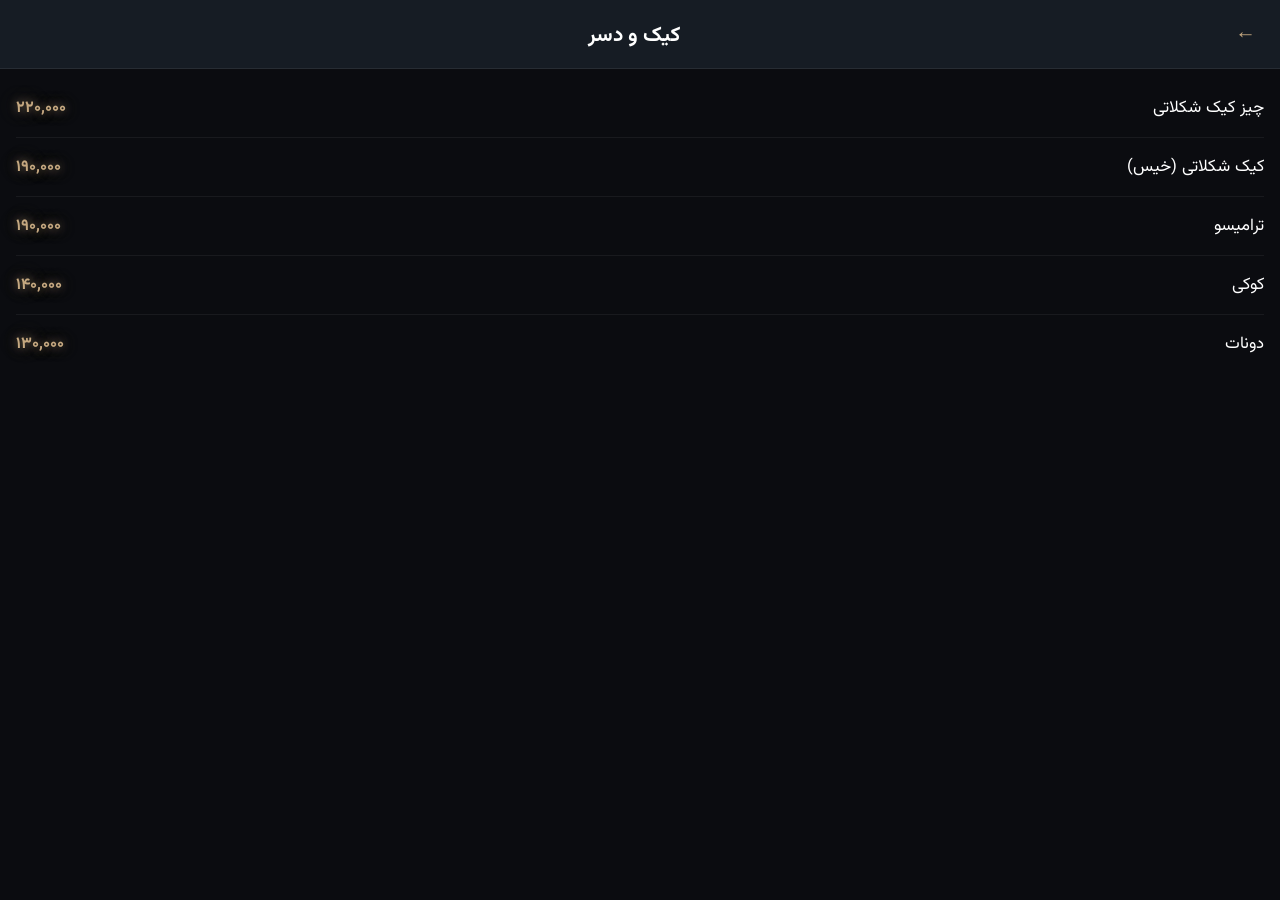
<file: Cakes and Desserts.html>
<!DOCTYPE html>
<html lang="fa" dir="rtl">
<head>
    <meta charset="UTF-8">
    <meta name="viewport" content="width=device-width, initial-scale=1.0">
    <title>کیک و دسر | کافه مونو</title>
    <link rel="stylesheet" href="styles.css">
</head>
<body class="detail-body">

    <div class="detail-header">
        <a class="back-btn" href="index.html">&#8592;</a>
        <span class="detail-title">کیک و دسر</span>
    </div>

    <div class="menu-list">
        <div class="menu-item">
            <span class="item-name">چیز کیک شکلاتی</span>
            <span class="item-price">۲۲۰,۰۰۰</span>
        </div>
        <div class="menu-item">
            <span class="item-name">کیک شکلاتی (خیس)</span>
            <span class="item-price">۱۹۰,۰۰۰</span>
        </div>
        <div class="menu-item">
            <span class="item-name">ترامیسو</span>
            <span class="item-price">۱۹۰,۰۰۰</span>
        </div>
        <div class="menu-item">
            <span class="item-name">کوکی</span>
            <span class="item-price">۱۴۰,۰۰۰</span>
        </div>
        <div class="menu-item">
            <span class="item-name">دونات</span>
            <span class="item-price">۱۳۰,۰۰۰</span>
        </div>
    </div>

</body>
</html>
</file>
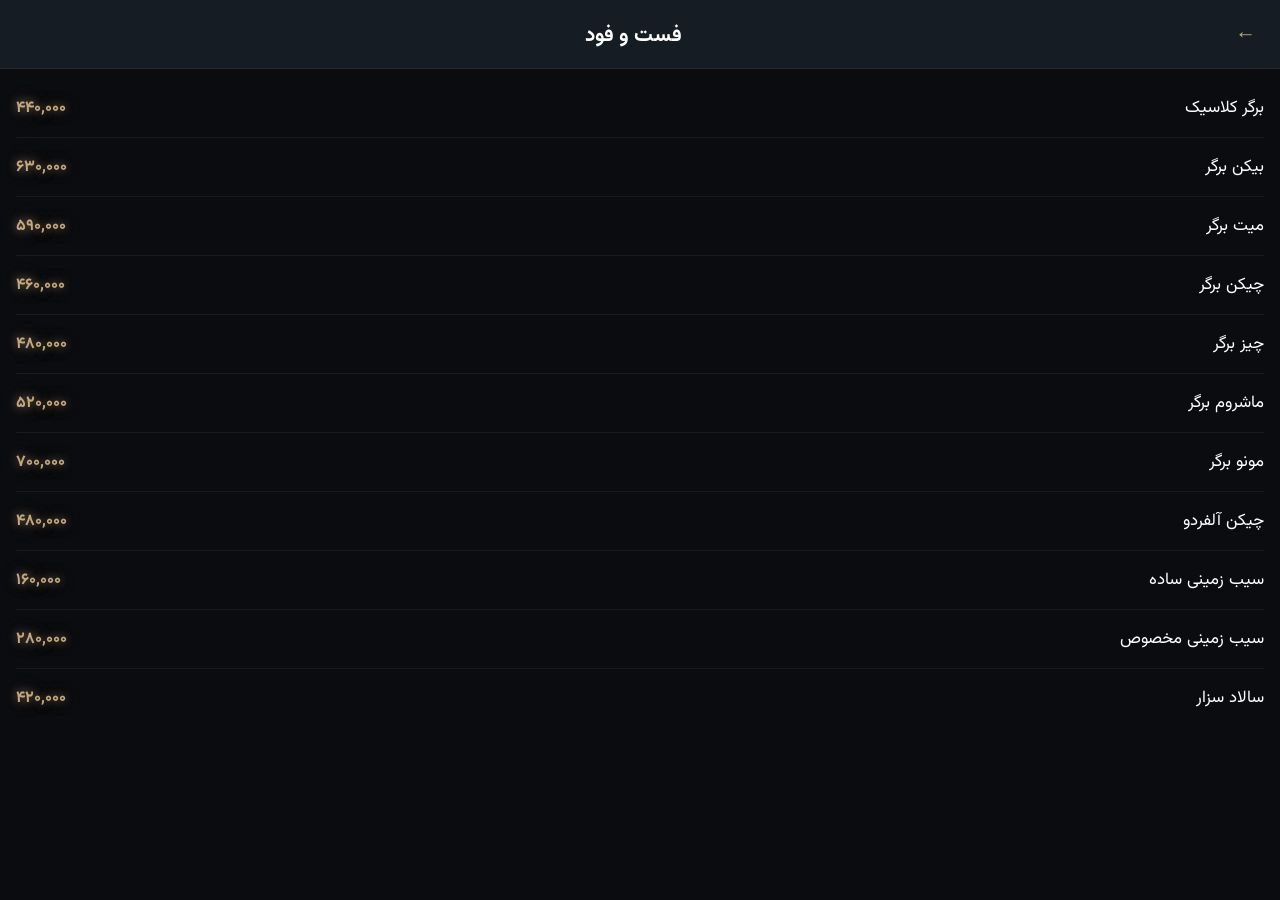
<file: fast food.html>
<!DOCTYPE html>
<html lang="fa" dir="rtl">
<head>
    <meta charset="UTF-8">
    <meta name="viewport" content="width=device-width, initial-scale=1.0">
    <title>فست و فود | کافه مونو</title>
    <link rel="stylesheet" href="styles.css">
</head>
<body class="detail-body">

    <div class="detail-header">
        <a class="back-btn" href="index.html">&#8592;</a>
        <span class="detail-title">فست و فود</span>
    </div>

    <div class="menu-list">
        <div class="menu-item">
            <span class="item-name">برگر کلاسیک</span>
            <span class="item-price">۴۴۰,۰۰۰</span>
        </div>
        <div class="menu-item">
            <span class="item-name">بیکن برگر</span>
            <span class="item-price">۶۳۰,۰۰۰</span>
        </div>
        <div class="menu-item">
            <span class="item-name">میت برگر</span>
            <span class="item-price">۵۹۰,۰۰۰</span>
        </div>
        <div class="menu-item">
            <span class="item-name">چیکن برگر</span>
            <span class="item-price">۴۶۰,۰۰۰</span>
        </div>
        <div class="menu-item">
            <span class="item-name">چیز برگر</span>
            <span class="item-price">۴۸۰,۰۰۰</span>
        </div>
        <div class="menu-item">
            <span class="item-name">ماشروم برگر</span>
            <span class="item-price">۵۲۰,۰۰۰</span>
        </div>
        <div class="menu-item">
            <span class="item-name">مونو برگر</span>
            <span class="item-price">۷۰۰,۰۰۰</span>
        </div>
        <div class="menu-item">
            <span class="item-name">چیکن آلفردو</span>
            <span class="item-price">۴۸۰,۰۰۰</span>
        </div>
        <div class="menu-item">
            <span class="item-name">سیب زمینی ساده</span>
            <span class="item-price">۱۶۰,۰۰۰</span>
        </div>
        <div class="menu-item">
            <span class="item-name">سیب زمینی مخصوص</span>
            <span class="item-price">۲۸۰,۰۰۰</span>
        </div>
        <div class="menu-item">
            <span class="item-name">سالاد سزار</span>
            <span class="item-price">۴۲۰,۰۰۰</span>
        </div>
    </div>

</body>
</html>
</file>
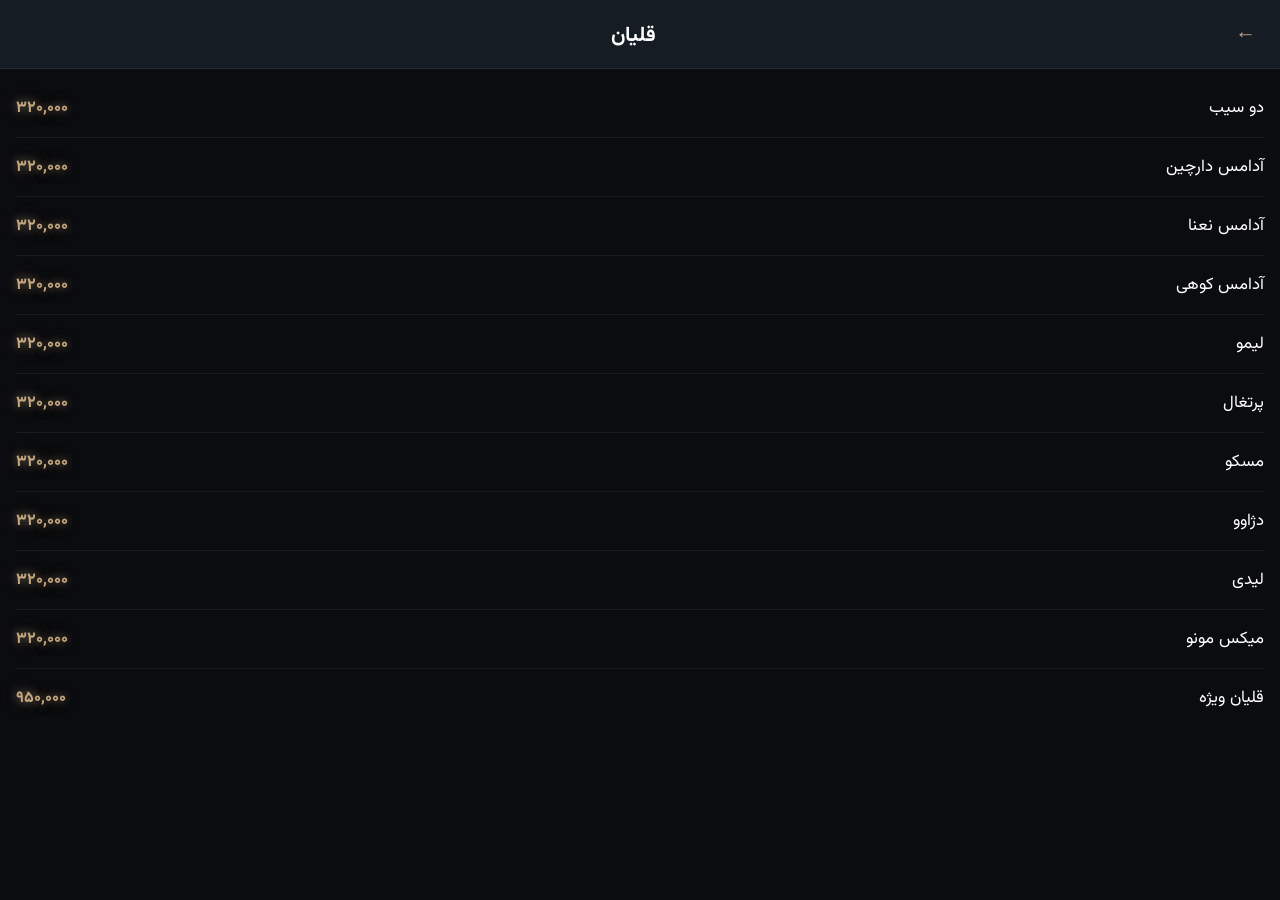
<file: Hookah.html>
<!DOCTYPE html>
<html lang="fa" dir="rtl">
<head>
    <meta charset="UTF-8">
    <meta name="viewport" content="width=device-width, initial-scale=1.0">
    <title>قلیان | کافه مونو</title>
    <link rel="stylesheet" href="styles.css">
</head>
<body class="detail-body">

    <div class="detail-header">
        <a class="back-btn" href="index.html">&#8592;</a>
        <span class="detail-title">قلیان</span>
    </div>

    <div class="menu-list">
        <div class="menu-item">
            <span class="item-name">دو سیب</span>
            <span class="item-price">۳۲۰,۰۰۰</span>
        </div>
        <div class="menu-item">
            <span class="item-name">آدامس دارچین</span>
            <span class="item-price">۳۲۰,۰۰۰</span>
        </div>
        <div class="menu-item">
            <span class="item-name">آدامس نعنا</span>
            <span class="item-price">۳۲۰,۰۰۰</span>
        </div>
        <div class="menu-item">
            <span class="item-name">آدامس کوهی</span>
            <span class="item-price">۳۲۰,۰۰۰</span>
        </div>
        <div class="menu-item">
            <span class="item-name">لیمو</span>
            <span class="item-price">۳۲۰,۰۰۰</span>
        </div>
        <div class="menu-item">
            <span class="item-name">پرتغال</span>
            <span class="item-price">۳۲۰,۰۰۰</span>
        </div>
        <div class="menu-item">
            <span class="item-name">مسکو</span>
            <span class="item-price">۳۲۰,۰۰۰</span>
        </div>
        <div class="menu-item">
            <span class="item-name">دژاوو</span>
            <span class="item-price">۳۲۰,۰۰۰</span>
        </div>
        <div class="menu-item">
            <span class="item-name">لیدی</span>
            <span class="item-price">۳۲۰,۰۰۰</span>
        </div>
        <div class="menu-item">
            <span class="item-name">میکس مونو</span>
            <span class="item-price">۳۲۰,۰۰۰</span>
        </div>
        <div class="menu-item">
            <span class="item-name">قلیان ویژه</span>
            <span class="item-price">۹۵۰,۰۰۰</span>
        </div>
    </div>

</body>
</html>
</file>
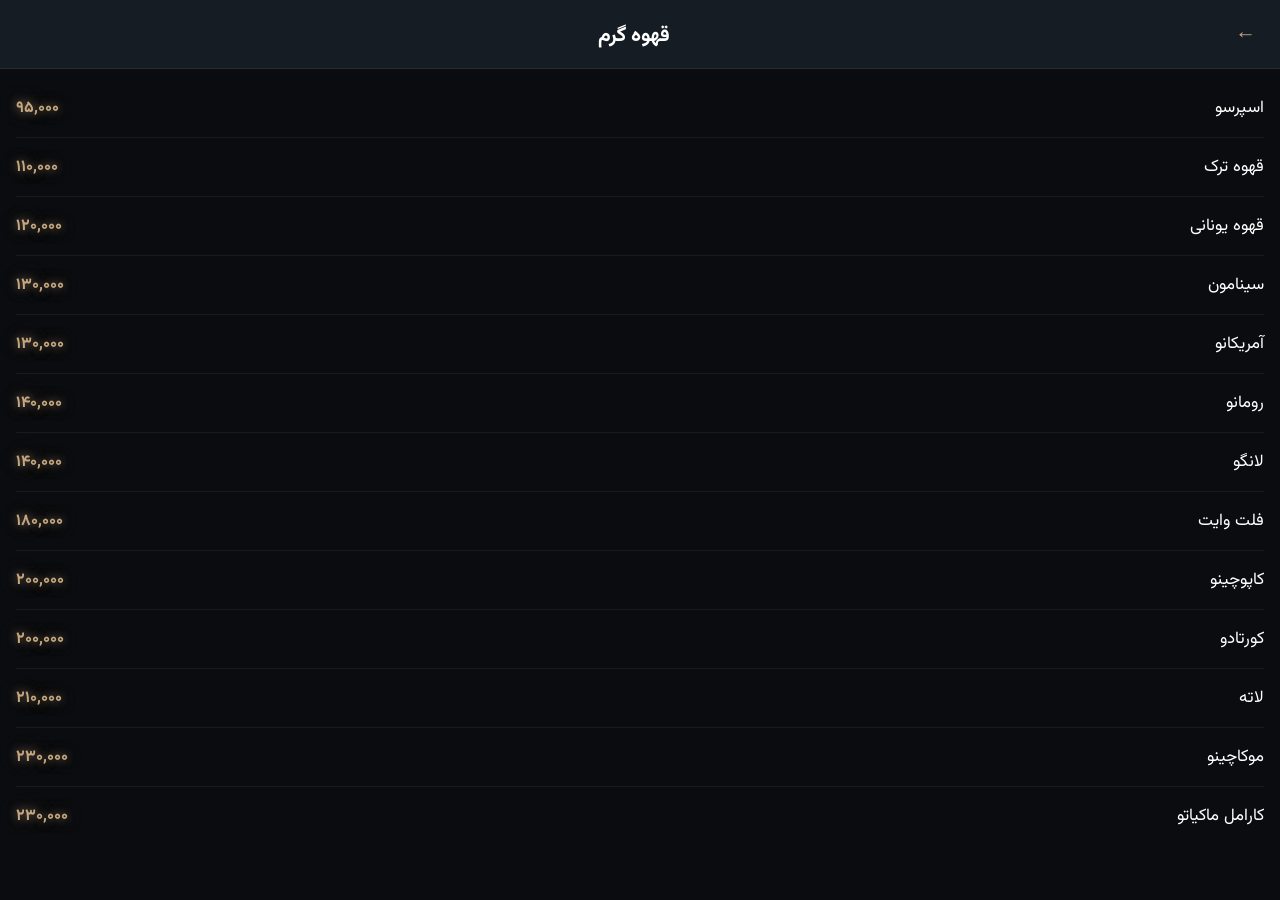
<file: Hot coffee.html>
<!DOCTYPE html>
<html lang="fa" dir="rtl">
<head>
    <meta charset="UTF-8">
    <meta name="viewport" content="width=device-width, initial-scale=1.0">
    <title>قهوه گرم | کافه مونو</title>
    <link rel="stylesheet" href="styles.css">
</head>
<body class="detail-body">

    <div class="detail-header">
        <a class="back-btn" href="index.html">&#8592;</a>
        <span class="detail-title">قهوه گرم</span>
    </div>

    <div class="menu-list">
        <div class="menu-item">
            <span class="item-name">اسپرسو</span>
            <span class="item-price">۹۵,۰۰۰</span>
        </div>
        <div class="menu-item">
            <span class="item-name">قهوه ترک</span>
            <span class="item-price">۱۱۰,۰۰۰</span>
        </div>
        <div class="menu-item">
            <span class="item-name">قهوه یونانی</span>
            <span class="item-price">۱۲۰,۰۰۰</span>
        </div>
        <div class="menu-item">
            <span class="item-name">سینامون</span>
            <span class="item-price">۱۳۰,۰۰۰</span>
        </div>
        <div class="menu-item">
            <span class="item-name">آمریکانو</span>
            <span class="item-price">۱۳۰,۰۰۰</span>
        </div>
        <div class="menu-item">
            <span class="item-name">رومانو</span>
            <span class="item-price">۱۴۰,۰۰۰</span>
        </div>
        <div class="menu-item">
            <span class="item-name">لانگو</span>
            <span class="item-price">۱۴۰,۰۰۰</span>
        </div>
        <div class="menu-item">
            <span class="item-name">فلت وایت</span>
            <span class="item-price">۱۸۰,۰۰۰</span>
        </div>
        <div class="menu-item">
            <span class="item-name">کاپوچینو</span>
            <span class="item-price">۲۰۰,۰۰۰</span>
        </div>
        <div class="menu-item">
            <span class="item-name">کورتادو</span>
            <span class="item-price">۲۰۰,۰۰۰</span>
        </div>
        <div class="menu-item">
            <span class="item-name">لاته</span>
            <span class="item-price">۲۱۰,۰۰۰</span>
        </div>
        <div class="menu-item">
            <span class="item-name">موکاچینو</span>
            <span class="item-price">۲۳۰,۰۰۰</span>
        </div>
        <div class="menu-item">
            <span class="item-name">کارامل ماکیاتو</span>
            <span class="item-price">۲۳۰,۰۰۰</span>
        </div>
    </div>
</body>
</html>
</file>
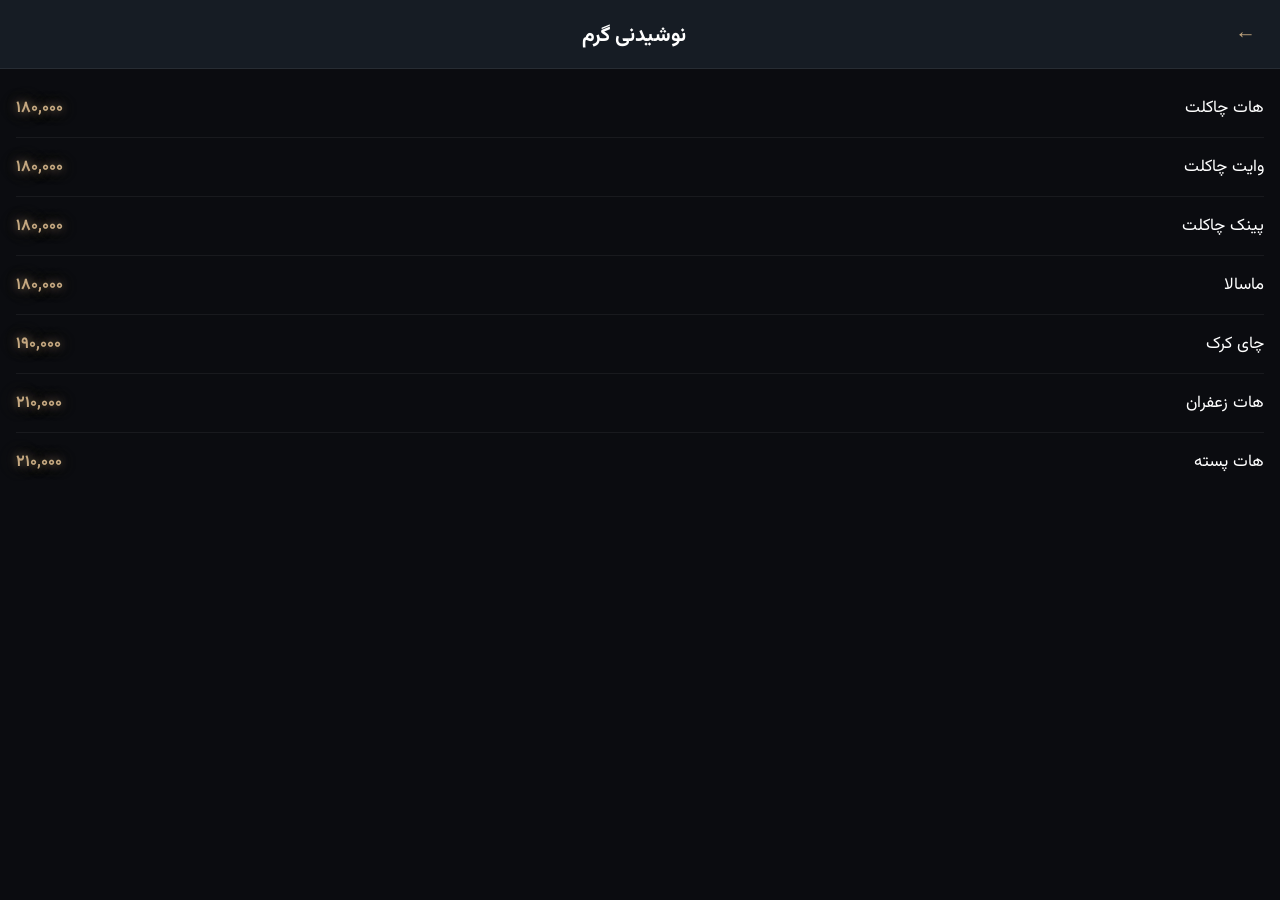
<file: Hot drink.html>
<!DOCTYPE html>
<html lang="fa" dir="rtl">
<head>
    <meta charset="UTF-8">
    <meta name="viewport" content="width=device-width, initial-scale=1.0">
    <title>نوشیدنی گرم | کافه مونو</title>
    <link rel="stylesheet" href="styles.css">
</head>
<body class="detail-body">

    <div class="detail-header">
        <a class="back-btn" href="index.html">&#8592;</a>
        <span class="detail-title">نوشیدنی گرم</span>
    </div>

    <div class="menu-list">
        <div class="menu-item">
            <span class="item-name">هات چاکلت</span>
            <span class="item-price">۱۸۰,۰۰۰</span>
        </div>
        <div class="menu-item">
            <span class="item-name">وایت چاکلت</span>
            <span class="item-price">۱۸۰,۰۰۰</span>
        </div>
        <div class="menu-item">
            <span class="item-name">پینک چاکلت</span>
            <span class="item-price">۱۸۰,۰۰۰</span>
        </div>
        <div class="menu-item">
            <span class="item-name">ماسالا</span>
            <span class="item-price">۱۸۰,۰۰۰</span>
        </div>
        <div class="menu-item">
            <span class="item-name">چای کرک</span>
            <span class="item-price">۱۹۰,۰۰۰</span>
        </div>
        <div class="menu-item">
            <span class="item-name">هات زعفران</span>
            <span class="item-price">۲۱۰,۰۰۰</span>
        </div>
        <div class="menu-item">
            <span class="item-name">هات پسته</span>
            <span class="item-price">۲۱۰,۰۰۰</span>
        </div>
    </div>

</body>
</html>
</file>
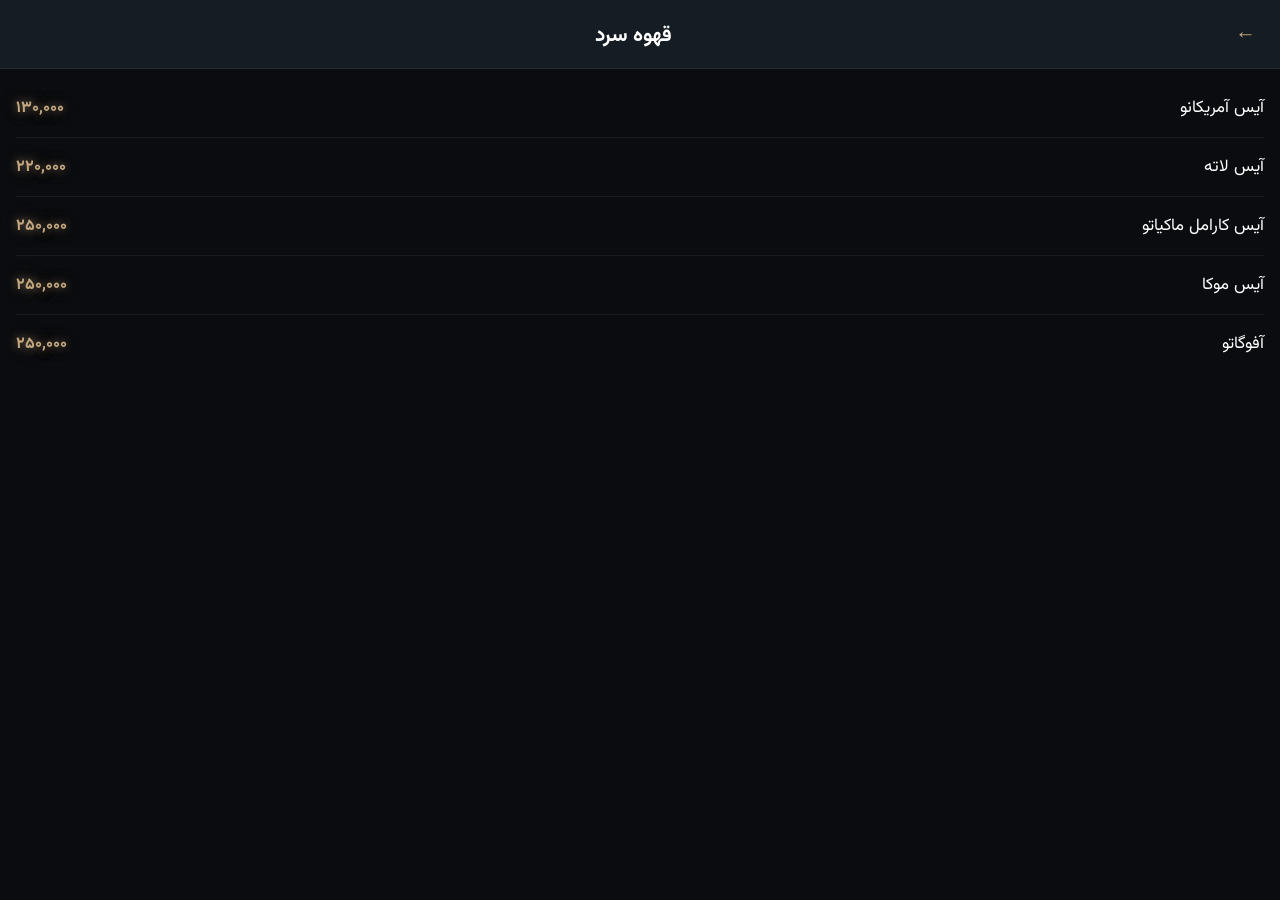
<file: Iced coffee.html>
<!DOCTYPE html>
<html lang="fa" dir="rtl">
<head>
    <meta charset="UTF-8">
    <meta name="viewport" content="width=device-width, initial-scale=1.0">
    <title>قهوه سرد | کافه مونو</title>
    <link rel="stylesheet" href="styles.css">
</head>
<body class="detail-body">

    <div class="detail-header">
        <a class="back-btn" href="index.html">&#8592;</a>
        <span class="detail-title">قهوه سرد</span>
    </div>

    <div class="menu-list">
        <div class="menu-item">
            <span class="item-name">آیس آمریکانو</span>
            <span class="item-price">۱۳۰,۰۰۰</span>
        </div>
        <div class="menu-item">
            <span class="item-name">آیس لاته</span>
            <span class="item-price">۲۲۰,۰۰۰</span>
        </div>
        <div class="menu-item">
            <span class="item-name">آیس کارامل ماکیاتو</span>
            <span class="item-price">۲۵۰,۰۰۰</span>
        </div>
        <div class="menu-item">
            <span class="item-name">آیس موکا</span>
            <span class="item-price">۲۵۰,۰۰۰</span>
        </div>
        <div class="menu-item">
            <span class="item-name">آفوگاتو</span>
            <span class="item-price">۲۵۰,۰۰۰</span>
        </div>
    </div>

</body>
</html>
</file>
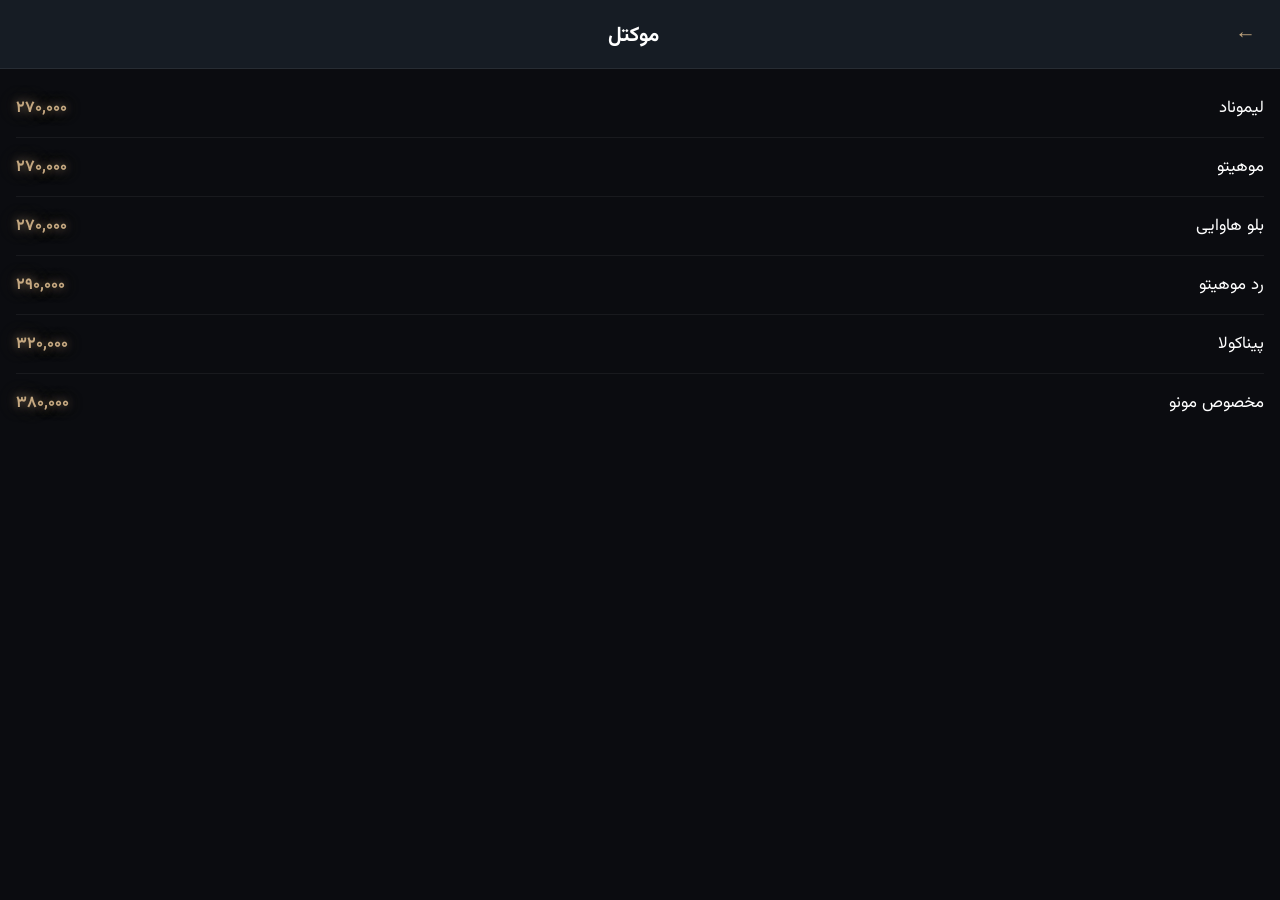
<file: Mocktail.html>
<!DOCTYPE html>
<html lang="fa" dir="rtl">
<head>
    <meta charset="UTF-8">
    <meta name="viewport" content="width=device-width, initial-scale=1.0">
    <title>موکتل | کافه مونو</title>
    <link rel="stylesheet" href="styles.css">
</head>
<body class="detail-body">

    <div class="detail-header">
        <a class="back-btn" href="index.html">&#8592;</a>
        <span class="detail-title">موکتل</span>
    </div>

    <div class="menu-list">
        <div class="menu-item">
            <span class="item-name">لیموناد</span>
            <span class="item-price">۲۷۰,۰۰۰</span>
        </div>
        <div class="menu-item">
            <span class="item-name">موهیتو</span>
            <span class="item-price">۲۷۰,۰۰۰</span>
        </div>
        <div class="menu-item">
            <span class="item-name">بلو هاوایی</span>
            <span class="item-price">۲۷۰,۰۰۰</span>
        </div>
        <div class="menu-item">
            <span class="item-name">رد موهیتو</span>
            <span class="item-price">۲۹۰,۰۰۰</span>
        </div>
        <div class="menu-item">
            <span class="item-name">پیناکولا</span>
            <span class="item-price">۳۲۰,۰۰۰</span>
        </div>
        <div class="menu-item">
            <span class="item-name">مخصوص مونو</span>
            <span class="item-price">۳۸۰,۰۰۰</span>
        </div>
    </div>

</body>
</html>
</file>
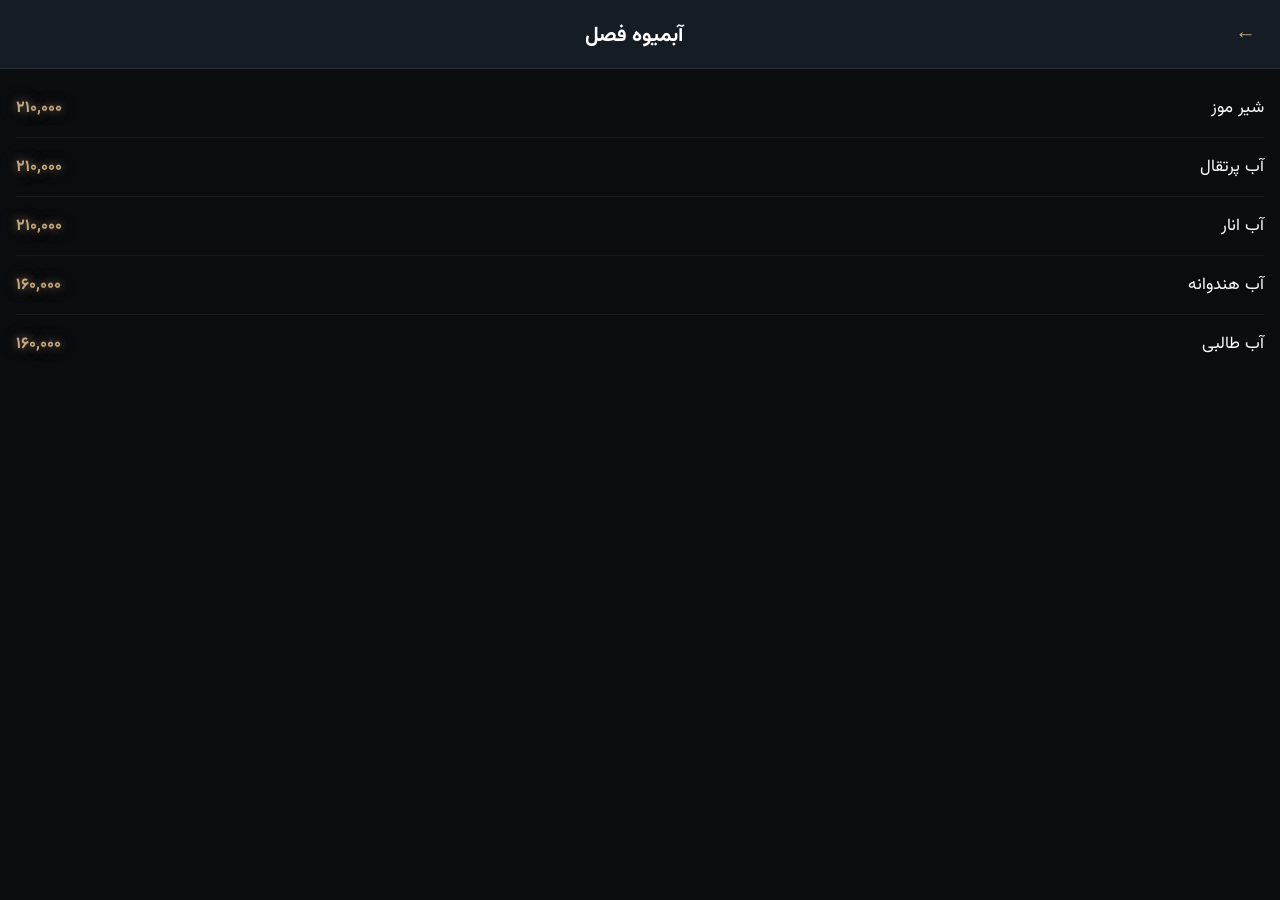
<file: Seasonal Juice.html>
<!DOCTYPE html>
<html lang="fa" dir="rtl">
<head>
    <meta charset="UTF-8">
    <meta name="viewport" content="width=device-width, initial-scale=1.0">
    <title>آبمیوه فصل | کافه مونو</title>
    <link rel="stylesheet" href="styles.css">
</head>
<body class="detail-body">

    <div class="detail-header">
        <a class="back-btn" href="index.html">&#8592;</a>
        <span class="detail-title">آبمیوه فصل</span>
    </div>

    <div class="menu-list">
        <div class="menu-item">
            <span class="item-name">شیر موز</span>
            <span class="item-price">۲۱۰,۰۰۰</span>
        </div>
        <div class="menu-item">
            <span class="item-name">آب پرتقال</span>
            <span class="item-price">۲۱۰,۰۰۰</span>
        </div>
        <div class="menu-item">
            <span class="item-name">آب انار</span>
            <span class="item-price">۲۱۰,۰۰۰</span>
        </div>
        <div class="menu-item">
            <span class="item-name">آب هندوانه</span>
            <span class="item-price">۱۶۰,۰۰۰</span>
        </div>
        <div class="menu-item">
            <span class="item-name">آب طالبی</span>
            <span class="item-price">۱۶۰,۰۰۰</span>
        </div>
    </div>

</body>
</html>
</file>
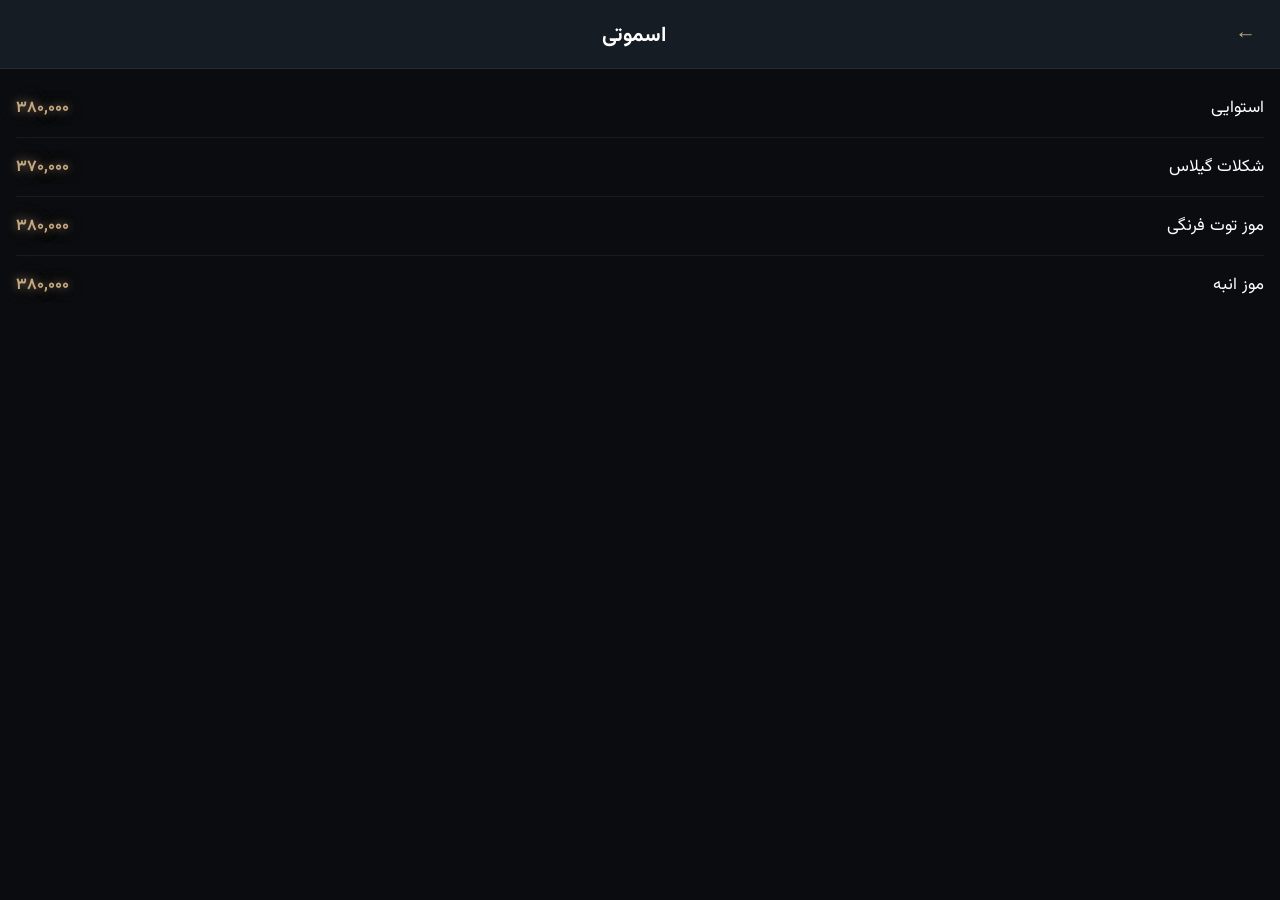
<file: Smoothie.html>
<!DOCTYPE html>
<html lang="fa" dir="rtl">
<head>
    <meta charset="UTF-8">
    <meta name="viewport" content="width=device-width, initial-scale=1.0">
    <title>اسموتی | کافه مونو</title>
    <link rel="stylesheet" href="styles.css">
</head>
<body class="detail-body">

    <div class="detail-header">
        <a class="back-btn" href="index.html">&#8592;</a>
        <span class="detail-title">اسموتی</span>
    </div>

    <div class="menu-list">
        <div class="menu-item">
            <span class="item-name">استوایی</span>
            <span class="item-price">۳۸۰,۰۰۰</span>
        </div>
        <div class="menu-item">
            <span class="item-name">شکلات گیلاس</span>
            <span class="item-price">۳۷۰,۰۰۰</span>
        </div>
        <div class="menu-item">
            <span class="item-name">موز توت فرنگی</span>
            <span class="item-price">۳۸۰,۰۰۰</span>
        </div>
        <div class="menu-item">
            <span class="item-name">موز انبه</span>
            <span class="item-price">۳۸۰,۰۰۰</span>
        </div>
    </div>

</body>
</html>
</file>
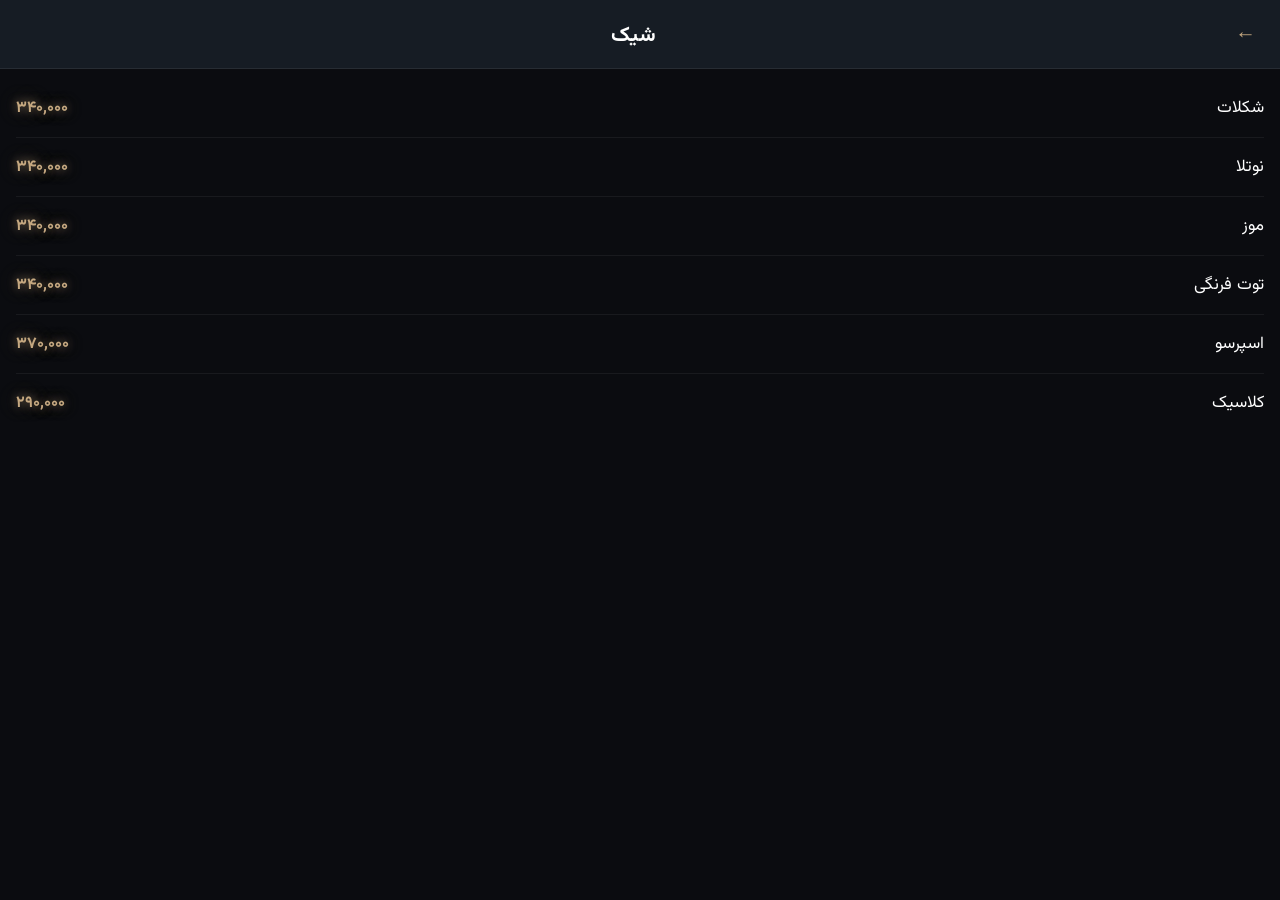
<file: Sweets.html>
<!DOCTYPE html>
<html lang="fa" dir="rtl">
<head>
    <meta charset="UTF-8">
    <meta name="viewport" content="width=device-width, initial-scale=1.0">
    <title>شیک | کافه مونو</title>
    <link rel="stylesheet" href="styles.css">
</head>
<body class="detail-body">

    <div class="detail-header">
        <a class="back-btn" href="index.html">&#8592;</a>
        <span class="detail-title">شیک</span>
    </div>

    <div class="menu-list">
        <div class="menu-item">
            <span class="item-name">شکلات</span>
            <span class="item-price">۳۴۰,۰۰۰</span>
        </div>
        <div class="menu-item">
            <span class="item-name">نوتلا</span>
            <span class="item-price">۳۴۰,۰۰۰</span>
        </div>
        <div class="menu-item">
            <span class="item-name">موز</span>
            <span class="item-price">۳۴۰,۰۰۰</span>
        </div>
        <div class="menu-item">
            <span class="item-name">توت فرنگی</span>
            <span class="item-price">۳۴۰,۰۰۰</span>
        </div>
        <div class="menu-item">
            <span class="item-name">اسپرسو</span>
            <span class="item-price">۳۷۰,۰۰۰</span>
        </div>
        <div class="menu-item">
            <span class="item-name">کلاسیک</span>
            <span class="item-price">۲۹۰,۰۰۰</span>
        </div>
    </div>

</body>
</html>
</file>
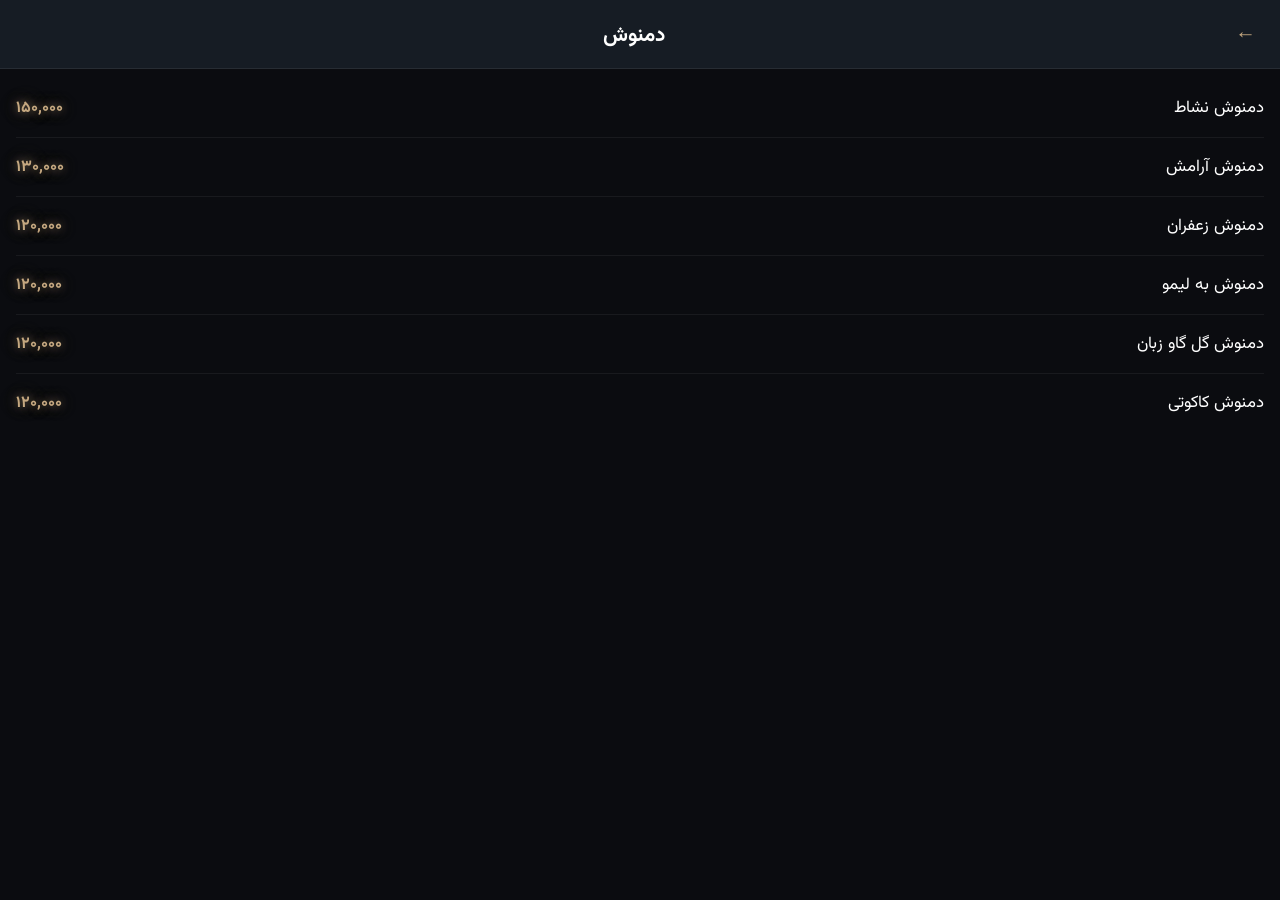
<file: Tea Drinks.html>
<!DOCTYPE html>
<html lang="fa" dir="rtl">
<head>
    <meta charset="UTF-8">
    <meta name="viewport" content="width=device-width, initial-scale=1.0">
    <title>دمنوش | کافه مونو</title>
    <link rel="stylesheet" href="styles.css">
</head>
<body class="detail-body">

    <div class="detail-header">
        <a class="back-btn" href="index.html">&#8592;</a>
        <span class="detail-title">دمنوش</span>
    </div>

    <div class="menu-list">
        <div class="menu-item">
            <span class="item-name">دمنوش نشاط</span>
            <span class="item-price">۱۵۰,۰۰۰</span>
        </div>
        <div class="menu-item">
            <span class="item-name">دمنوش آرامش</span>
            <span class="item-price">۱۳۰,۰۰۰</span>
        </div>
        <div class="menu-item">
            <span class="item-name">دمنوش زعفران</span>
            <span class="item-price">۱۲۰,۰۰۰</span>
        </div>
        <div class="menu-item">
            <span class="item-name">دمنوش به لیمو</span>
            <span class="item-price">۱۲۰,۰۰۰</span>
        </div>
        <div class="menu-item">
            <span class="item-name">دمنوش گل گاو زبان</span>
            <span class="item-price">۱۲۰,۰۰۰</span>
        </div>
        <div class="menu-item">
            <span class="item-name">دمنوش کاکوتی</span>
            <span class="item-price">۱۲۰,۰۰۰</span>
        </div>
    </div>

</body>
</html>
</file>
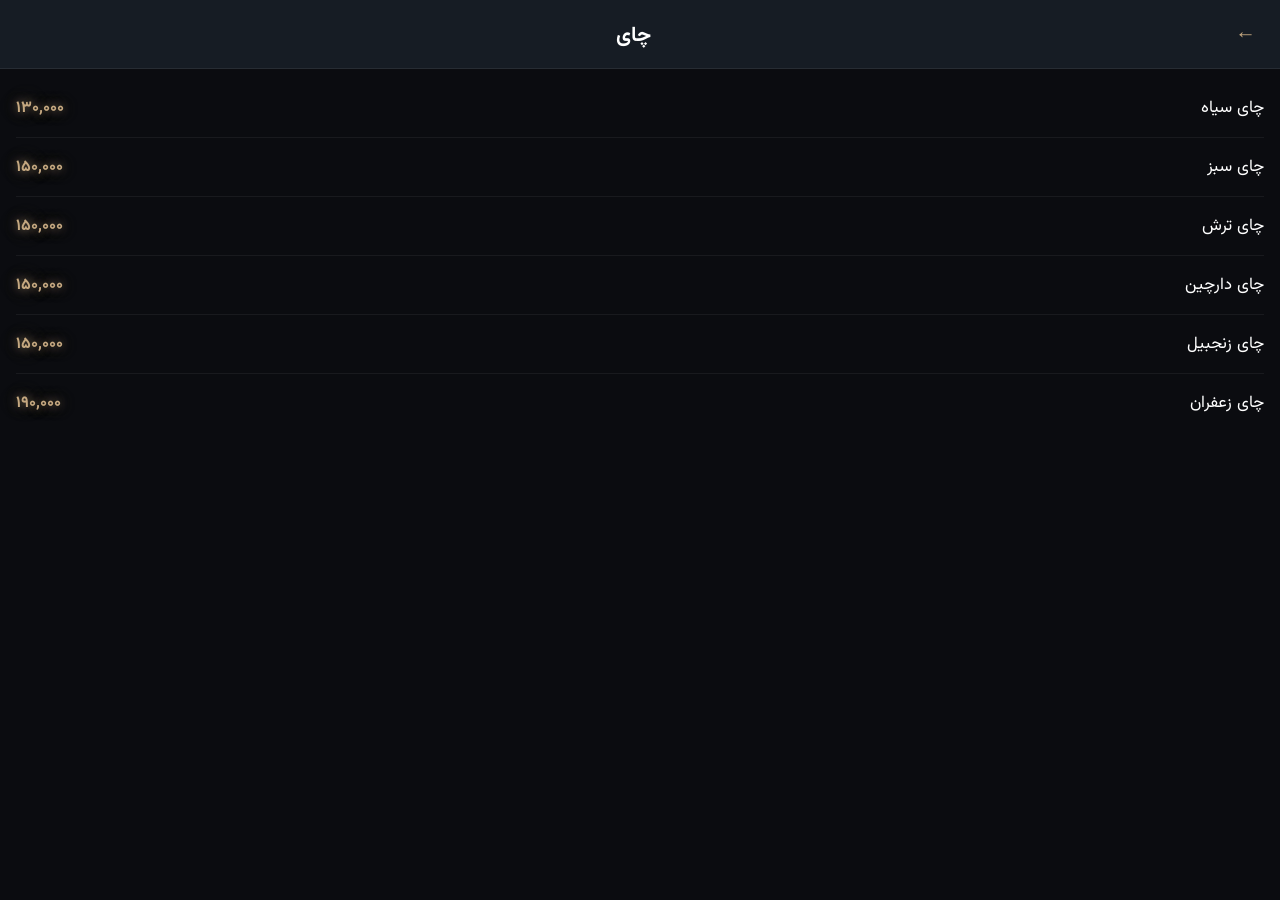
<file: Tea.html>
<!DOCTYPE html>
<html lang="fa" dir="rtl">
<head>
    <meta charset="UTF-8">
    <meta name="viewport" content="width=device-width, initial-scale=1.0">
    <title>چای | کافه مونو</title>
    <link rel="stylesheet" href="styles.css">
</head>
<body class="detail-body">

    <div class="detail-header">
        <a class="back-btn" href="index.html">&#8592;</a>
        <span class="detail-title">چای</span>
    </div>

    <div class="menu-list">
        <div class="menu-item">
            <span class="item-name">چای سیاه</span>
            <span class="item-price">۱۳۰,۰۰۰</span>
        </div>
        <div class="menu-item">
            <span class="item-name">چای سبز</span>
            <span class="item-price">۱۵۰,۰۰۰</span>
        </div>
        <div class="menu-item">
            <span class="item-name">چای ترش</span>
            <span class="item-price">۱۵۰,۰۰۰</span>
        </div>
        <div class="menu-item">
            <span class="item-name">چای دارچین</span>
            <span class="item-price">۱۵۰,۰۰۰</span>
        </div>
        <div class="menu-item">
            <span class="item-name">چای زنجبیل</span>
            <span class="item-price">۱۵۰,۰۰۰</span>
        </div>
        <div class="menu-item">
            <span class="item-name">چای زعفران</span>
            <span class="item-price">۱۹۰,۰۰۰</span>
        </div>
    </div>

</body>
</html>
</file>
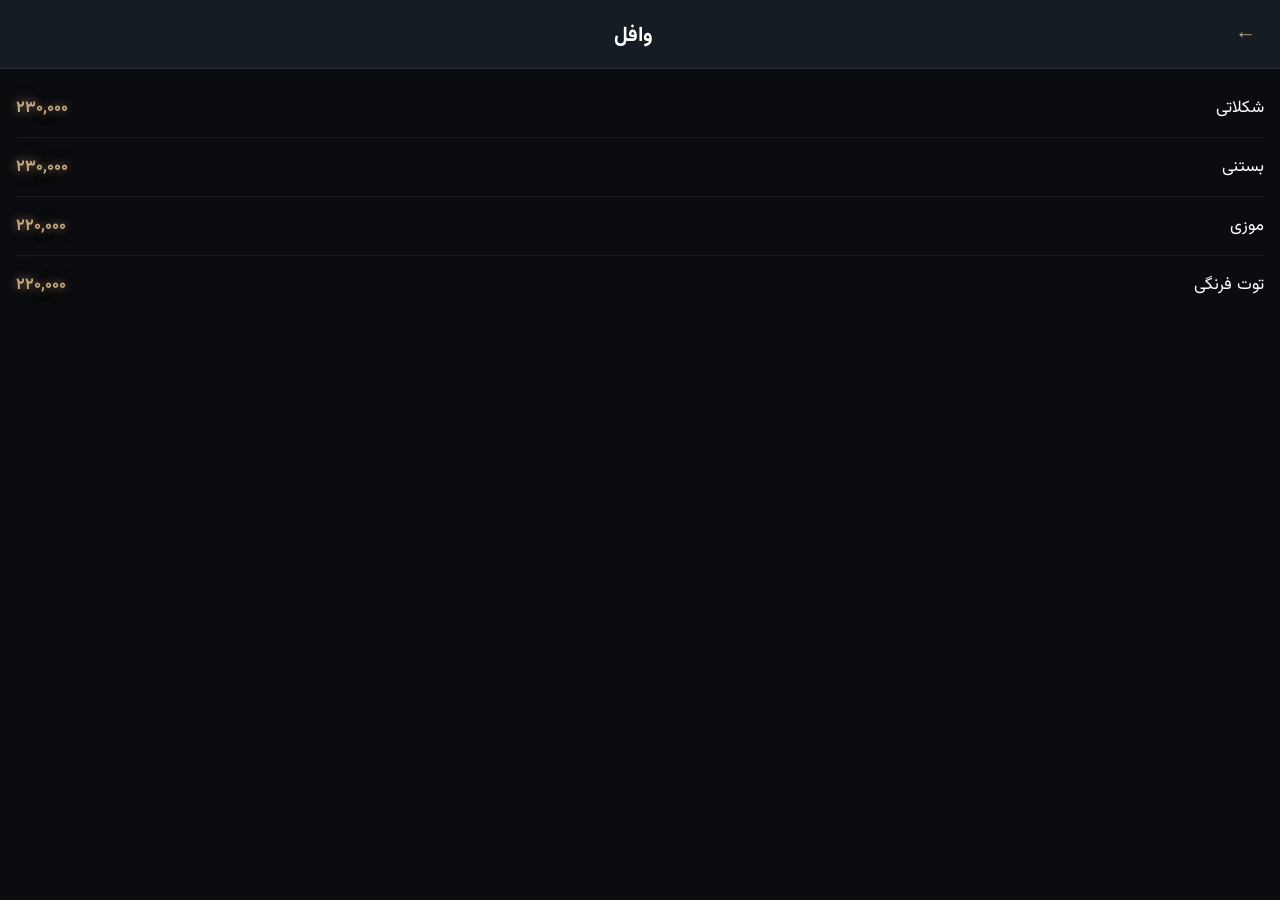
<file: Waffles.html>
<!DOCTYPE html>
<html lang="fa" dir="rtl">
<head>
    <meta charset="UTF-8">
    <meta name="viewport" content="width=device-width, initial-scale=1.0">
    <title>وافل | کافه مونو</title>
    <link rel="stylesheet" href="styles.css">
</head>
<body class="detail-body">

    <div class="detail-header">
        <a class="back-btn" href="index.html">&#8592;</a>
        <span class="detail-title">وافل</span>
    </div>

    <div class="menu-list">
        <div class="menu-item">
            <span class="item-name">شکلاتی</span>
            <span class="item-price">۲۳۰,۰۰۰</span>
        </div>
        <div class="menu-item">
            <span class="item-name">بستنی</span>
            <span class="item-price">۲۳۰,۰۰۰</span>
        </div>
        <div class="menu-item">
            <span class="item-name">موزی</span>
            <span class="item-price">۲۲۰,۰۰۰</span>
        </div>
        <div class="menu-item">
            <span class="item-name">توت فرنگی</span>
            <span class="item-price">۲۲۰,۰۰۰</span>
        </div>

    </div>

</body>
</html>
</file>
<file: styles.css>
@import url('https://fonts.googleapis.com/css2?family=Vazirmatn:wght@300;400;700;900&display=swap');

:root {
    --bg-color: #0b0c10;
    --surface-color: #1f2833;
    --accent-color: #c5a880;
    --text-main: #ffffff;
    --text-muted: #c5c5c5;
    --neon-glow: 0 0 10px rgba(197, 168, 128, 0.6), 0 0 20px rgba(197, 168, 128, 0.4);
}

* {
    box-sizing: border-box;
    margin: 0;
    padding: 0;
    font-family: 'Vazirmatn', Tahoma, sans-serif;
}

body {
    background-color: var(--bg-color);
    color: var(--text-main);
    min-height: 100vh;
    direction: rtl;
}

a { text-decoration: none; }

/* ===== INDEX PAGE ===== */
.index-body {
    position: relative;
    display: flex;
    flex-direction: column;
    align-items: center;
    min-height: 100vh;
    padding: 0 0 40px;
}

.bg-image {
    position: fixed;
    inset: 0;
    background: url('background.jpg') center center / cover no-repeat;
    opacity: 0.20;
    z-index: 0;
    pointer-events: none;
}

.index-body > * { position: relative; z-index: 1; }

header {
    text-align: center;
    padding: 40px 20px 30px;
    width: 100%;
}

header h1 {
    font-size: 2.6rem;
    font-weight: 900;
    color: var(--text-main);
    text-shadow: var(--neon-glow);
    letter-spacing: 2px;
}

header p {
    color: var(--accent-color);
    font-size: 1rem;
    margin-top: 8px;
    font-weight: 300;
}

.menu-list-index {
    display: flex;
    flex-direction: column;
    gap: 12px;
    width: 100%;
    max-width: 520px;
    padding: 0 16px;
}

.menu-row {
    background: rgba(31, 40, 51, 0.55);
    border: 1px solid rgba(197, 168, 128, 0.18);
    border-radius: 14px;
    padding: 10px;
    backdrop-filter: blur(12px);
    box-shadow: 0 4px 20px rgba(0,0,0,0.4);
    transition: background 0.2s, border-color 0.2s;
    display: flex;
    flex-direction: row;
    align-items: center;
    justify-content: space-between;
    gap: 14px;
}

.menu-row:active {
    background: rgba(197, 168, 128, 0.12);
    border-color: rgba(197, 168, 128, 0.5);
}

.row-label {
    font-size: 1.05rem;
    font-weight: 700;
    color: var(--text-main);
    flex: 1;
}

.row-img {
    flex-shrink: 0;
    width: 64px;
    height: 64px;
    border-radius: 10px;
    overflow: hidden;
    background: rgba(197, 168, 128, 0.08);
    border: 1px solid rgba(197, 168, 128, 0.15);
}

.row-img img {
    width: 100%;
    height: 100%;
    object-fit: cover;
    object-position: center;
    display: block;
}

footer {
    margin-top: 40px;
    text-align: center;
    color: var(--text-muted);
    font-size: 0.8rem;
    width: 100%;
    padding: 0 16px;
}

/* ===== MENU DETAIL PAGE ===== */
.detail-body {
    display: flex;
    flex-direction: column;
    min-height: 100vh;
    background-color: var(--bg-color);
}

.detail-header {
    display: flex;
    align-items: center;
    padding: 20px 16px 16px;
    gap: 12px;
    border-bottom: 1px solid rgba(255,255,255,0.07);
    background: rgba(31, 40, 51, 0.6);
    backdrop-filter: blur(10px);
    position: sticky;
    top: 0;
    z-index: 10;
}

.back-btn {
    color: var(--accent-color);
    font-size: 1.3rem;
    font-weight: 700;
    text-decoration: none;
    padding: 4px 8px;
    border-radius: 8px;
    line-height: 1;
}

.detail-title {
    font-size: 1.3rem;
    font-weight: 700;
    color: var(--text-main);
    flex: 1;
    text-align: center;
    padding-left: 36px; /* balance the back button */
}

.menu-list {
    flex: 1;
    padding: 10px 16px 40px;
}

.menu-item {
    display: flex;
    justify-content: space-between;
    align-items: center;
    padding: 16px 0;
    border-bottom: 1px solid rgba(255, 255, 255, 0.06);
}

.menu-item:last-child {
    border-bottom: none;
}

.item-name {
    font-size: 1.05rem;
    font-weight: 400;
    color: var(--text-main);
}

.item-price {
    font-size: 1rem;
    font-weight: 700;
    color: var(--accent-color);
    text-shadow: var(--neon-glow);
    white-space: nowrap;
}

.item-price.unavailable {
    color: rgba(197, 168, 128, 0.35);
    text-shadow: none;
    font-size: 0.85rem;
}
</file>
